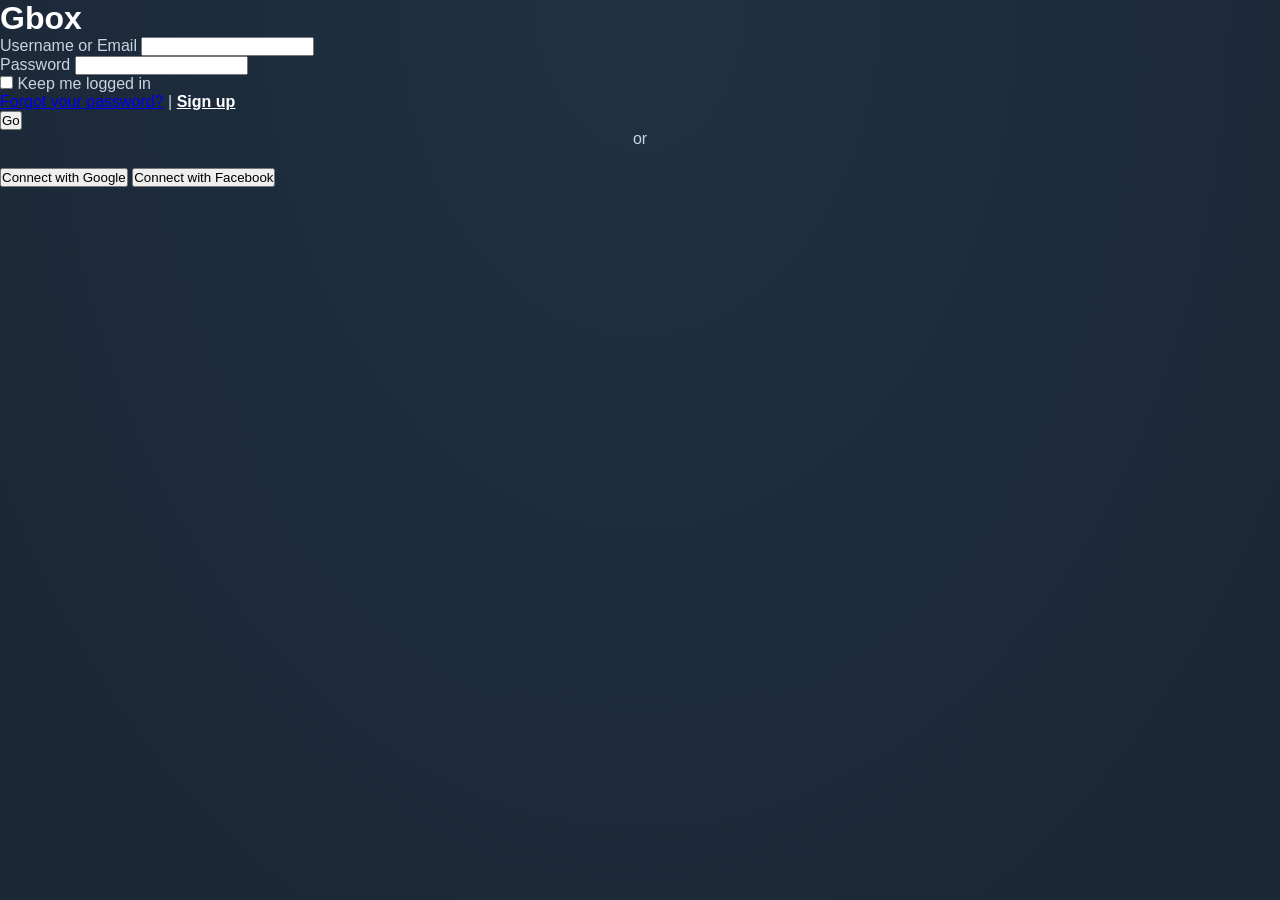
<file: HTML/login.html>
<!DOCTYPE html>
<html lang="vi">
<head>
    <meta charset="UTF-8">
    <title>Gbox - Đăng nhập</title>
    <link rel="stylesheet" href="../CSS/style.css">
</head>
<body>
    <div class="login-container">
        <a href="index.html" style="text-decoration: none; color: white;"><h1>Gbox</h1></a>
        
        <form action="index.html">
            <div class="form-group">
                <label>Username or Email</label>
                <input type="text">
            </div>
            <div class="form-group">
                <label>Password</label>
                <input type="password">
            </div>
            
            <div class="form-options">
                <label><input type="checkbox"> Keep me logged in</label>
                <div>
                    <a href="#">Forgot your password?</a> | 
                    <a href="#" style="color: white; font-weight: bold;">Sign up</a>
                </div>
            </div>

            <button type="submit" class="btn-go">Go</button>
            
            <div style="text-align: center; margin-bottom: 20px; color: var(--text-main);">or</div>

            <div class="social-login">
                <button type="button">Connect with Google</button>
                <button type="button">Connect with Facebook</button>
            </div>
        </form>
    </div>
</body>
</html>
</file>
<file: CSS/style.css>
/* =========================================
   1. RESET TỔNG THỂ & BIẾN MÀU (STEAM CHUẨN)
========================================= */
* {
    margin: 0;
    padding: 0;
    box-sizing: border-box;
    font-family: "Segoe UI", Arial, Helvetica, sans-serif;
}

:root {
    --steam-bg: #1b2838;         
    --steam-header: #171a21;     
    --steam-panel: #16202d;      
    --steam-blue: #66c0f4;       
    --steam-text: #c7d5e0;       
    --login-bg: #171d25;         
    --login-input: #21313e;      
}

body {
    background-color: var(--steam-bg);
    background-image: radial-gradient(at top center, rgba(42, 71, 94, 0.3) 0%, rgba(27, 40, 56, 0) 80%);
    color: var(--steam-text);
    display: flex;
    flex-direction: column;
    min-height: 100vh;
}

.container {
    max-width: 940px;
    margin: 0 auto;
    padding: 0 10px;
    width: 100%;
}

/* =========================================
   2. TRANG ĐĂNG NHẬP
========================================= */
body.login-page {
    background-color: var(--login-bg);
    background-image: none; 
    justify-content: center;
    align-items: center;
    height: 100vh;
}

.login-box { width: 400px; padding: 20px; text-align: center; }

/* Kích thước logo to cho riêng trang Đăng nhập */
.login-logo-img { 
    height: 70px; 
    margin-bottom: 30px; 
    width: auto; 
    border-radius: 5px; 
    box-shadow: 0 0 15px rgba(102, 192, 244, 0.2); 
}

.login-page .form-group { margin-bottom: 20px; text-align: left; }
.login-page .form-group label { font-size: 13px; color: #8f98a0; margin-bottom: 8px; display: block; text-transform: uppercase; }
.login-page .label-row { display: flex; justify-content: space-between; align-items: center; }
.login-page .form-group input { width: 100%; padding: 12px; background-color: var(--login-input); border: none; color: white; border-radius: 2px; outline: none; }
.login-page .forgot-link, .login-page .signup-link { color: var(--steam-blue); text-decoration: underline; font-size: 12px; }
.login-page .options-row { display: flex; justify-content: space-between; font-size: 13px; color: #8f98a0; margin-bottom: 30px; }
.login-page .button-wrapper { display: flex; justify-content: center; margin-bottom: 30px; }
.login-page .btn-go { width: 120px; padding: 12px; background-color: white; color: black; border: none; font-weight: bold; font-size: 16px; cursor: pointer; border-radius: 2px; }
.login-page .or-separator { position: relative; border-bottom: 1px solid #333; margin-bottom: 30px; }
.login-page .or-separator span { position: absolute; top: -10px; left: 50%; transform: translateX(-50%); background: var(--login-bg); padding: 0 10px; color: #555; font-size: 14px; }
.login-page .btn-social { width: 100%; padding: 12px; background: transparent; border: 1px solid #444; color: white; margin-bottom: 10px; cursor: pointer; transition: 0.3s; }
.login-page .btn-social:hover { border-color: white; }

/* =========================================
   3. GIAO DIỆN CHUNG (HEADER, NAV, FOOTER)
========================================= */
.top-header { background-color: var(--steam-header); padding: 25px 0; }

.logo-link { display: inline-block; text-decoration: none; }
.logo-img { height: 45px; width: auto; vertical-align: middle; transition: transform 0.2s; }
.logo-img:hover { transform: scale(1.05); }

/* Khung chức năng user (Góc phải header) */
.user-actions { float: right; margin-top: 10px; font-size: 14px; color: #8F98A0; }
.user-actions a { color: var(--steam-blue); text-decoration: none; margin-left: 10px; }
.user-actions a:hover { color: white; }

.main-nav {
    background: linear-gradient(to right, rgba(62,126,167,0.8) 0%, rgba(36,77,109,0.8) 100%);
    box-shadow: 0 4px 8px rgba(0,0,0,0.4);
    padding: 15px 0;
    margin-bottom: 20px;
}
.main-nav a { color: #e5e4e2; text-decoration: none; margin-right: 25px; font-size: 14px; font-weight: 500; text-shadow: 1px 1px 2px rgba(0,0,0,0.5); }
.main-nav a:hover, .main-nav a.active { color: white; text-decoration: underline; }

footer { margin-top: auto; background: var(--steam-header); padding: 40px 0; text-align: center; font-size: 12px; color: #8F98A0; border-top: 1px solid #222; }

/* =========================================
   4. TRANG STORE (10 GAME)
========================================= */
.banner { 
    background: url('https://cdn.akamai.steamstatic.com/steam/apps/1245620/capsule_617x353.jpg') no-repeat center; 
    background-size: cover; 
    height: 350px; 
    margin-bottom: 25px; 
    border-radius: 3px; 
    box-shadow: 0 0 15px rgba(0,0,0,0.6); 
    display: flex; 
    align-items: flex-end; 
}
.banner-title { background: rgba(0, 0, 0, 0.75); padding: 15px; width: 100%; color: white; font-size: 18px; }

.content-wrapper { display: flex; gap: 20px; margin-bottom: 40px; }
.sidebar { width: 220px; }
.sidebar h3 { font-size: 13px; color: var(--steam-blue); text-transform: uppercase; margin-bottom: 10px; border-bottom: 1px solid #333; padding-bottom: 5px;}
.sidebar ul { list-style: none; }
.sidebar li { margin-bottom: 5px; }
.sidebar a { color: #8F98A0; text-decoration: none; font-size: 13px; transition: 0.2s; display: block; padding: 4px 0; }
.sidebar a:hover { color: var(--steam-blue); background: rgba(102, 192, 244, 0.1); padding-left: 5px; }

.game-section { 
    flex: 1; 
    background-color: var(--steam-panel); 
    padding: 20px; 
    border-radius: 4px;
    box-shadow: 0 4px 10px rgba(0,0,0,0.3);
}
.section-title { 
    font-size: 16px; 
    color: white; 
    text-transform: uppercase; 
    margin-bottom: 20px; 
    letter-spacing: 1px; 
    text-align: center; 
    border-bottom: 1px solid #2a3f54; 
    padding-bottom: 10px;
}
.game-grid { display: grid; grid-template-columns: repeat(3, 1fr); gap: 15px; }
.game-card { 
    background: #101822; 
    border-radius: 2px; 
    overflow: hidden; 
    transition: transform 0.2s, box-shadow 0.2s; 
    cursor: pointer; 
    box-shadow: 0 2px 5px rgba(0,0,0,0.4);
}
.game-card:hover { transform: translateY(-5px); box-shadow: 0 5px 15px rgba(102, 192, 244, 0.3); border: 1px solid var(--steam-blue); }
.game-card img { width: 100%; height: 120px; object-fit: cover; }
.game-info { padding: 12px; }
.game-name { font-size: 14px; color: white; margin-bottom: 5px; white-space: nowrap; overflow: hidden; text-overflow: ellipsis; }
.game-price { color: #BEEE11; font-size: 12px; } 

/* =========================================
   5. TRANG SUPPORT
========================================= */
.support-wrapper { padding: 50px 0; text-align: center; }
.support-title { font-size: 32px; font-weight: 300; color: white; margin-bottom: 40px; }
.support-search-container { max-width: 700px; margin: 0 auto 40px; }
.support-input { width: 100%; padding: 16px; background: rgba(0,0,0,0.4); border: 1px solid var(--steam-blue); border-radius: 3px; color: white; font-size: 16px; outline: none; }
.support-grid { display: grid; grid-template-columns: 1fr 1fr; gap: 20px; max-width: 700px; margin: 0 auto; }
.support-card { background: var(--steam-panel); padding: 30px; text-align: left; border-radius: 3px; cursor: pointer; border: 1px solid transparent; transition: 0.2s; }
.support-card:hover { border-color: var(--steam-blue); background: #223447; }
.support-card h3 { font-size: 16px; color: white; margin-bottom: 5px; }
.support-card p { font-size: 13px; color: #8F98A0; }

/* =========================================
   6. TRANG COMMUNITY
========================================= */
.community-intro { margin-bottom: 25px; }
.community-intro h2 { font-size: 24px; color: white; font-weight: 400; }
.community-intro p { font-size: 14px; color: #8F98A0; margin-top: 5px; }
.community-layout { display: flex; gap: 20px; margin-bottom: 20px; }
.community-main-box { flex: 1; background: var(--steam-panel); border-radius: 3px; min-height: 400px; }
.recent-tabs { display: flex; background: rgba(0,0,0,0.3); font-size: 13px; border-bottom: 1px solid #333; }
.recent-tabs span { padding: 15px 20px; cursor: pointer; }
.active-tab { color: var(--steam-blue); background: rgba(102, 192, 244, 0.1); border-bottom: 2px solid var(--steam-blue); }
.community-sidebar { width: 280px; }
.search-group { background: var(--steam-panel); padding: 15px; margin-bottom: 15px; border-radius: 3px; }
.search-group label { display: block; font-size: 12px; color: var(--steam-blue); margin-bottom: 10px; }
.search-group input { width: 100%; padding: 10px; background: rgba(0,0,0,0.3); border: 1px solid #333; color: white; border-radius: 2px; }
.filter-bar { background: var(--steam-panel); padding: 15px; display: flex; gap: 20px; font-size: 13px; margin-bottom: 20px; }
.filter-bar a { color: var(--steam-blue); text-decoration: none; }
.filter-bar a:hover { color: white; }
.post-section h4 { color: white; margin-bottom: 10px; font-weight: 500; }
.post-placeholder { background: rgba(0,0,0,0.2); height: 300px; display: flex; align-items: center; justify-content: center; color: #555; border: 1px dashed #444; }
</file>
